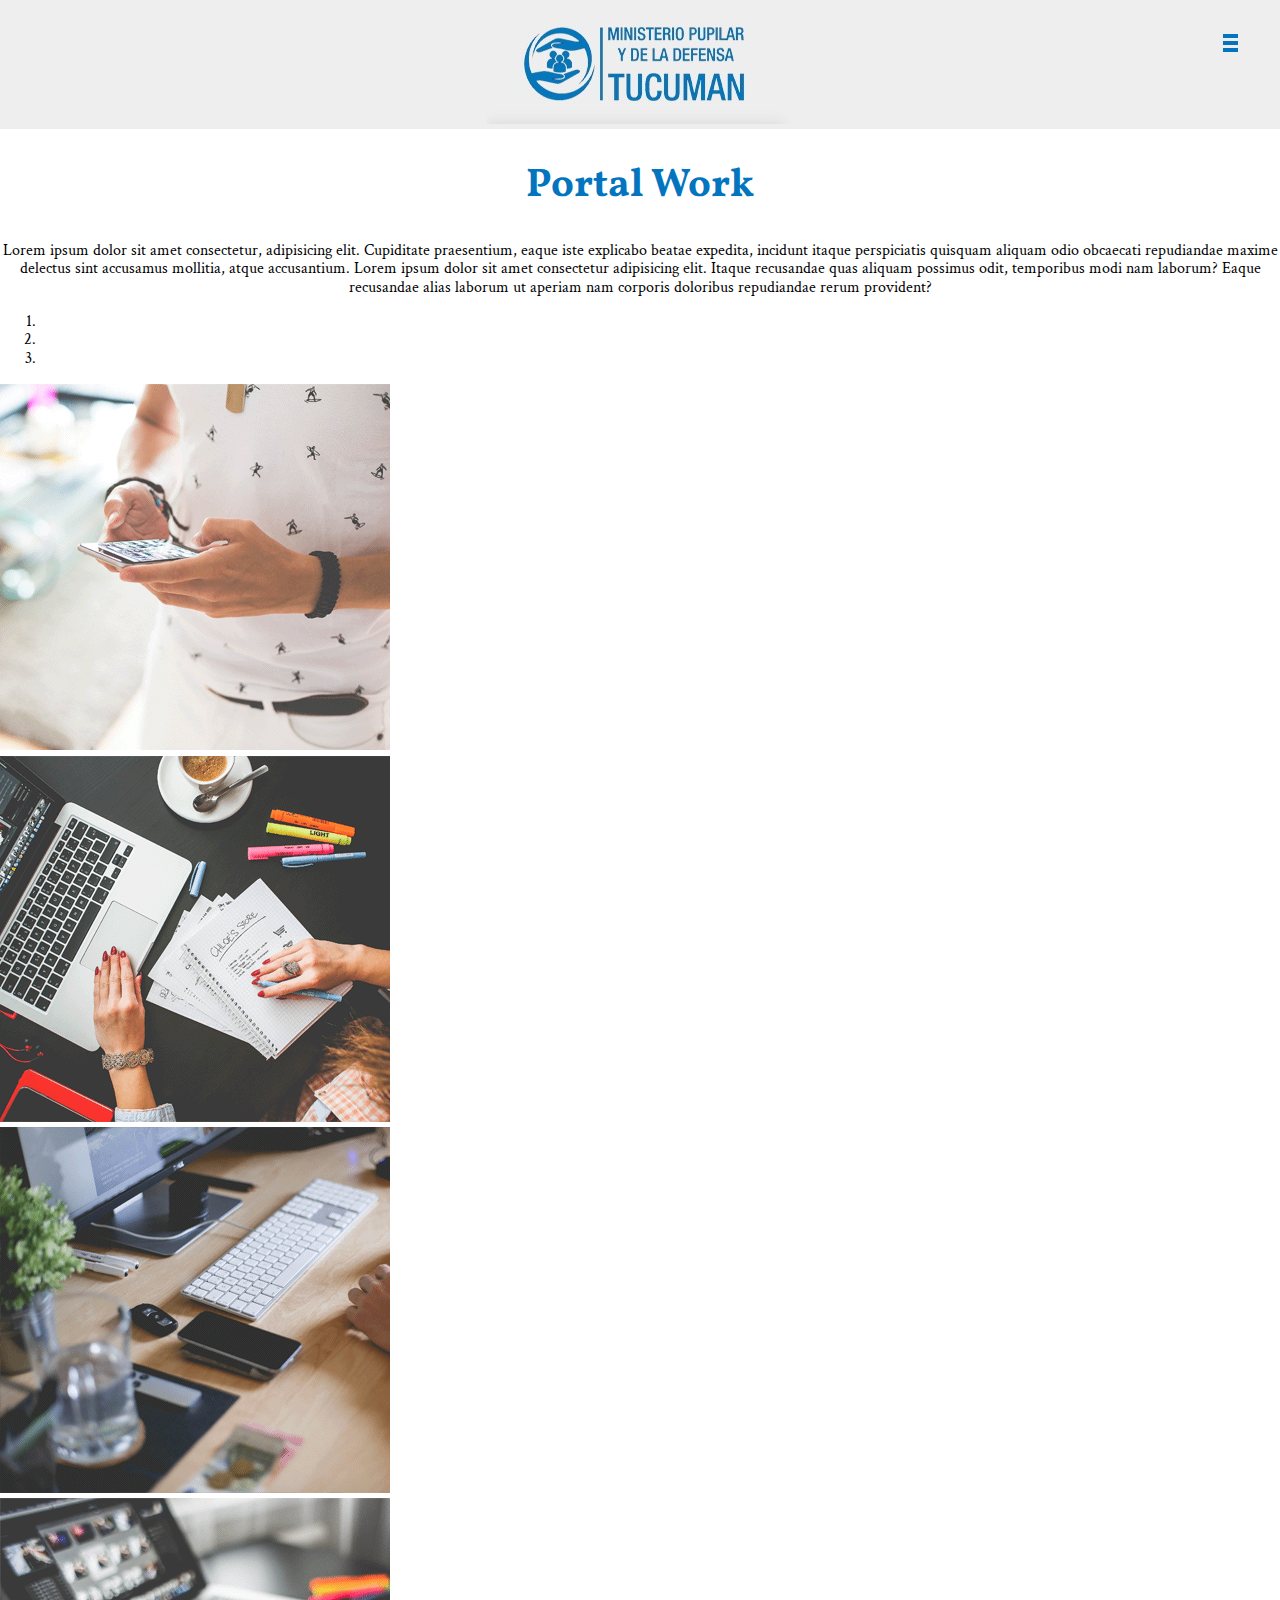
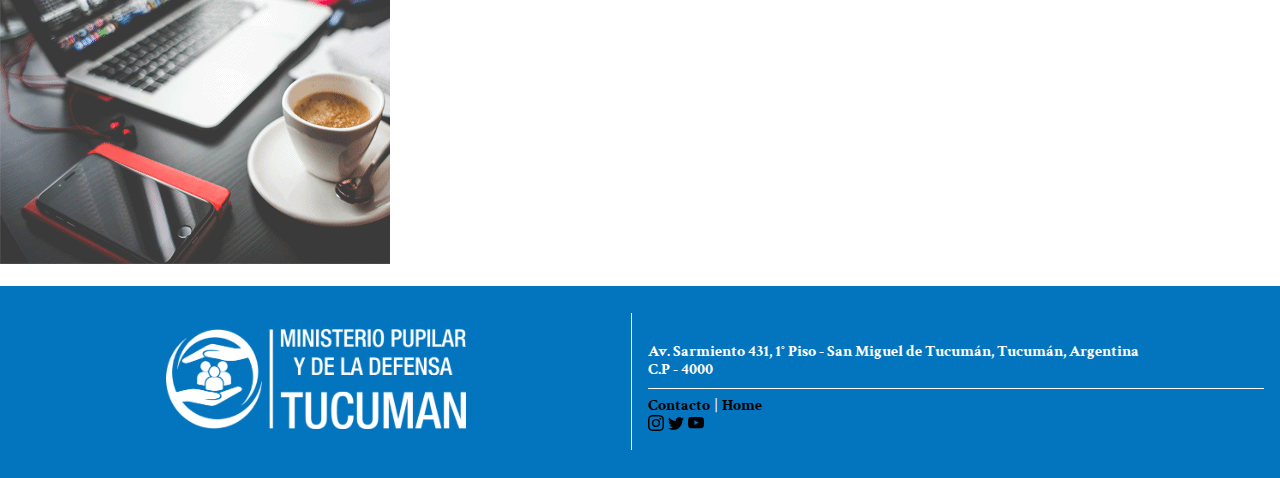
<file: html/index.html>
<!DOCTYPE html>
<html lang="en">

<head>
  <meta charset="UTF-8">
  <meta http-equiv="X-UA-Compatible" content="IE=edge">
  <meta name="viewport" content="width=device-width, initial-scale=1.0">
  <!-- PRECONECT -->
  <link rel="preconnect" href="https://fonts.googleapis.com">
  <link rel="preconnect" href="https://fonts.gstatic.com" crossorigin>
  <!-- FUENTES -->
  <link href="https://fonts.googleapis.com/css2?family=Vollkorn:ital,wght@0,700;1,400&display=swap" rel="stylesheet">
  <link rel="preconnect" href="https://fonts.googleapis.com">
  <link rel="preconnect" href="https://fonts.gstatic.com" crossorigin>
  <link href="https://fonts.googleapis.com/css2?family=Crimson+Text:ital,wght@0,700;1,400&display=swap"
    rel="stylesheet">
  <!-- NORMALIZE -->
  <link rel="stylesheet" href="../style/normalize.css">
  <!-- BOOSTRAP -->
  <link href="https://cdn.jsdelivr.net/npm/bootstrap@5.1.0/dist/css/bootstrap.min.css" rel="stylesheet"
    integrity="sha384-KyZXEAg3QhqLMpG8r+8fhAXLRk2vvoC2f3B09zVXn8CA5QIVfZOJ3BCsw2P0p/We" crossorigin="anonymous">
  <!-- STYLE CSS -->
  <link rel="stylesheet" href="../style/style.css">

  <!-- TITLE -->
  <title>Portal Work</title>
</head>

<body>

  <header>
    <div class="encabezado">
      <a href="index.html">
        <img src="../img/logoGris.jpeg" alt="logo">
      </a>

      <div class="dropdown" onmouseleave="hideDropdown()">
        <!-- three dots -->
        <ul class="dropbtn icons btn-right showLeft" onclick="showDropdown()">
          <li></li>
          <li></li>
          <li></li>
        </ul>
        <!-- menu -->
        <div id="myDropdown" class="dropdown-content">
          <a class="etiqueta" href="index.html">Home</a>
          <a class="etiqueta" href="paginas.html">Acceso del Empleado</a>
          <a class="etiqueta" href="#">Programas</a>
          <a class="etiqueta" href="pedido.html">Pedido de Insumos</a>
          <a class="etiqueta" href="sistemas.html">sistemas</a>
        </div>
      </div>
      <!--FIN DEL ENCABEZADO-->
    </div>
    <!--FIN DEL ENCABEZADO-->
  </header>
  <!--FIN DEL HEADER-->

  <div class="container">
    <div class="subtitulo">
      <h2 class="subtitulo__p">Portal Work</h2>
      <p class="parrafo">Lorem ipsum dolor sit amet consectetur, adipisicing elit. Cupiditate praesentium, eaque iste
        explicabo beatae expedita, incidunt itaque perspiciatis quisquam aliquam odio obcaecati repudiandae maxime
        delectus sint accusamus mollitia, atque accusantium.
        Lorem ipsum dolor sit amet consectetur adipisicing elit. Itaque recusandae quas aliquam possimus odit,
        temporibus modi nam laborum? Eaque recusandae alias laborum ut aperiam nam corporis doloribus repudiandae rerum
        provident?
      </p>
    </div>
  </div>
  <!--Fin subtitulo-->

  <div class="container">
    <div id="carouselExampleIndicators" class="carousel slide" data-ride="carousel">
      <ol class="carousel-indicators">
        <li data-target="#carouselExampleIndicators" data-slide-to="0" class="active"></li>
        <li data-target="#carouselExampleIndicators" data-slide-to="1"></li>
        <li data-target="#carouselExampleIndicators" data-slide-to="2"></li>
      </ol>
      <div class="carousel-inner">
        <div class="carousel-item active">
          <img class="d-block w-100" src="/img/p-1.png">
        </div>
        <div class="carousel-item">
          <img class="d-block w-100" src="/img/p-2.png">
        </div>
        <div class="carousel-item">
          <img class="d-block w-100" src="/img/p-3.png">
        </div>
        <div class="carousel-item">
          <img class="d-block w-100" src="/img/p-5.png">
        </div>
      </div>
      <a class="carousel-control-prev" href="#carouselExampleIndicators" role="button" data-slide="prev">
        <span class="carousel-control-prev-icon" aria-hidden="true"></span>
      </a>
      <a class="carousel-control-next" href="#carouselExampleIndicators" role="button" data-slide="next">
        <span class="carousel-control-next-icon" aria-hidden="true"></span>
      </a>
    </div>
  </div>


  <!-- comienzo de footer -->
  <footer class="footer">
    <div class="divlogo">
      <a href="index.html">
        <img class="img" src="../img/logo en png.png" alt="logo">
      </a>
    </div>



    <div class="grupo-2">
      <!--Grupo2-->
      <p class="direccion">Av. Sarmiento 431, 1° Piso - San Miguel de Tucumán, Tucumán, Argentina</p>
      <p class="cp">C.P - 4000</p>
      <div class="linea"></div>
      <a class="linkInterno" href="contacto.html">Contacto</a>
      <span class="m-1">|</span>
      <a class="linkInterno" href="index.html">Home</a>

      <!-- IconosRedes -->
      <div class="social-bar">
        <a class="icon" href="https://www.instagram.com/mpd_tucuman/" target="_blank"><svg
            xmlns="http://www.w3.org/2000/svg" width="16" height="16" fill="currentColor" class="bi bi-instagram"
            viewBox="0 0 16 16">
            <path
              d="M8 0C5.829 0 5.556.01 4.703.048 3.85.088 3.269.222 2.76.42a3.917 3.917 0 0 0-1.417.923A3.927 3.927 0 0 0 .42 2.76C.222 3.268.087 3.85.048 4.7.01 5.555 0 5.827 0 8.001c0 2.172.01 2.444.048 3.297.04.852.174 1.433.372 1.942.205.526.478.972.923 1.417.444.445.89.719 1.416.923.51.198 1.09.333 1.942.372C5.555 15.99 5.827 16 8 16s2.444-.01 3.298-.048c.851-.04 1.434-.174 1.943-.372a3.916 3.916 0 0 0 1.416-.923c.445-.445.718-.891.923-1.417.197-.509.332-1.09.372-1.942C15.99 10.445 16 10.173 16 8s-.01-2.445-.048-3.299c-.04-.851-.175-1.433-.372-1.941a3.926 3.926 0 0 0-.923-1.417A3.911 3.911 0 0 0 13.24.42c-.51-.198-1.092-.333-1.943-.372C10.443.01 10.172 0 7.998 0h.003zm-.717 1.442h.718c2.136 0 2.389.007 3.232.046.78.035 1.204.166 1.486.275.373.145.64.319.92.599.28.28.453.546.598.92.11.281.24.705.275 1.485.039.843.047 1.096.047 3.231s-.008 2.389-.047 3.232c-.035.78-.166 1.203-.275 1.485a2.47 2.47 0 0 1-.599.919c-.28.28-.546.453-.92.598-.28.11-.704.24-1.485.276-.843.038-1.096.047-3.232.047s-2.39-.009-3.233-.047c-.78-.036-1.203-.166-1.485-.276a2.478 2.478 0 0 1-.92-.598 2.48 2.48 0 0 1-.6-.92c-.109-.281-.24-.705-.275-1.485-.038-.843-.046-1.096-.046-3.233 0-2.136.008-2.388.046-3.231.036-.78.166-1.204.276-1.486.145-.373.319-.64.599-.92.28-.28.546-.453.92-.598.282-.11.705-.24 1.485-.276.738-.034 1.024-.044 2.515-.045v.002zm4.988 1.328a.96.96 0 1 0 0 1.92.96.96 0 0 0 0-1.92zm-4.27 1.122a4.109 4.109 0 1 0 0 8.217 4.109 4.109 0 0 0 0-8.217zm0 1.441a2.667 2.667 0 1 1 0 5.334 2.667 2.667 0 0 1 0-5.334z" />
          </svg></a>
        <a class="icon" href="https://twitter.com/MPD_Tucuman" target="_blank"><svg xmlns="http://www.w3.org/2000/svg"
            width="16" height="16" fill="currentColor" class="bi bi-twitter" viewBox="0 0 16 16">
            <path
              d="M5.026 15c6.038 0 9.341-5.003 9.341-9.334 0-.14 0-.282-.006-.422A6.685 6.685 0 0 0 16 3.542a6.658 6.658 0 0 1-1.889.518 3.301 3.301 0 0 0 1.447-1.817 6.533 6.533 0 0 1-2.087.793A3.286 3.286 0 0 0 7.875 6.03a9.325 9.325 0 0 1-6.767-3.429 3.289 3.289 0 0 0 1.018 4.382A3.323 3.323 0 0 1 .64 6.575v.045a3.288 3.288 0 0 0 2.632 3.218 3.203 3.203 0 0 1-.865.115 3.23 3.23 0 0 1-.614-.057 3.283 3.283 0 0 0 3.067 2.277A6.588 6.588 0 0 1 .78 13.58a6.32 6.32 0 0 1-.78-.045A9.344 9.344 0 0 0 5.026 15z" />
          </svg></a>
        <a class="icon" href="https://www.youtube.com/channel/UCugYRy3kEkOjNDVxM4952Vg" target="_blank">
          <svg xmlns="http://www.w3.org/2000/svg" width="16" height="16" fill="currentColor" class="bi bi-youtube"
            viewBox="0 0 16 16">
            <path
              d="M8.051 1.999h.089c.822.003 4.987.033 6.11.335a2.01 2.01 0 0 1 1.415 1.42c.101.38.172.883.22 1.402l.01.104.022.26.008.104c.065.914.073 1.77.074 1.957v.075c-.001.194-.01 1.108-.082 2.06l-.008.105-.009.104c-.05.572-.124 1.14-.235 1.558a2.007 2.007 0 0 1-1.415 1.42c-1.16.312-5.569.334-6.18.335h-.142c-.309 0-1.587-.006-2.927-.052l-.17-.006-.087-.004-.171-.007-.171-.007c-1.11-.049-2.167-.128-2.654-.26a2.007 2.007 0 0 1-1.415-1.419c-.111-.417-.185-.986-.235-1.558L.09 9.82l-.008-.104A31.4 31.4 0 0 1 0 7.68v-.123c.002-.215.01-.958.064-1.778l.007-.103.003-.052.008-.104.022-.26.01-.104c.048-.519.119-1.023.22-1.402a2.007 2.007 0 0 1 1.415-1.42c.487-.13 1.544-.21 2.654-.26l.17-.007.172-.006.086-.003.171-.007A99.788 99.788 0 0 1 7.858 2h.193zM6.4 5.209v4.818l4.157-2.408L6.4 5.209z" />
          </svg></a>
      </div>

    </div>
    <!--Fin Grupo2-->
  </footer>
  <!--Fin footer-->

</body>
<!--Fin body-->

<!-- CODIGO JAVA SCRIPT -->
<!-- JavaScript Bundle with Popper -->
<script src="https://cdn.jsdelivr.net/npm/bootstrap@5.1.0/dist/js/bootstrap.bundle.min.js"
  integrity="sha384-U1DAWAznBHeqEIlVSCgzq+c9gqGAJn5c/t99JyeKa9xxaYpSvHU5awsuZVVFIhvj" crossorigin="anonymous"></script>
<script src="../js/comp.js"></script>
<script src="https://ajax.googleapis.com/ajax/libs/jquery/3.5.1/jquery.min.js"></script>
<script src="https://cdnjs.cloudflare.com/ajax/libs/popper.js/1.16.0/umd/popper.min.js"></script>
<script src="https://maxcdn.bootstrapcdn.com/bootstrap/4.5.2/js/bootstrap.min.js"></script>

</html>
</file>
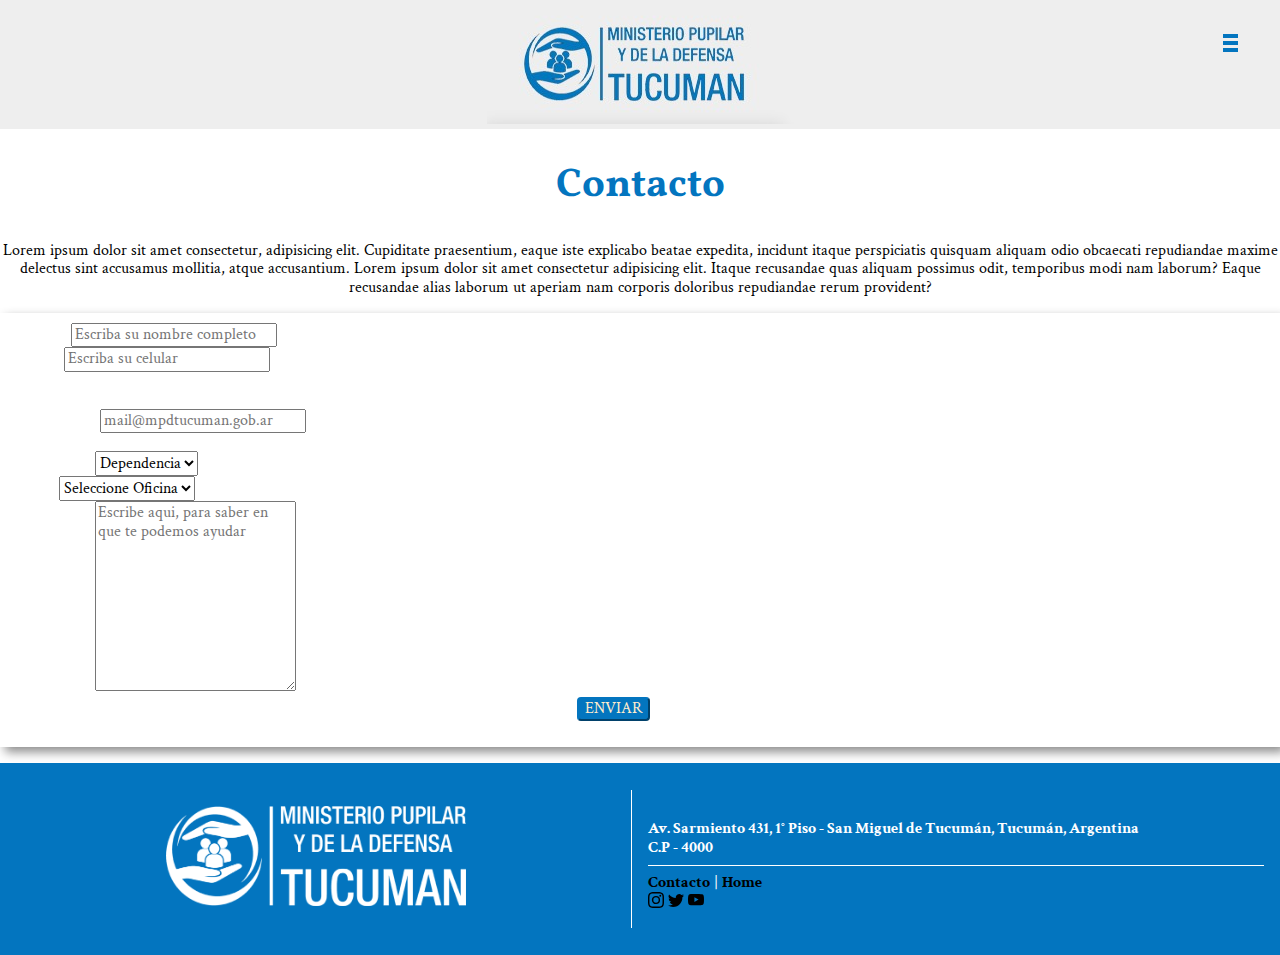
<file: html/contacto.html>
<!DOCTYPE html>
<html lang="en">

<head>
    <meta charset="UTF-8">
    <meta http-equiv="X-UA-Compatible" content="IE=edge">
    <meta name="viewport" content="width=device-width, initial-scale=1.0">
    <link rel="preconnect" href="https://fonts.googleapis.com">
    <link rel="preconnect" href="https://fonts.gstatic.com" crossorigin>
    <link href="https://fonts.googleapis.com/css2?family=Vollkorn:ital,wght@0,700;1,400&display=swap" rel="stylesheet">
    <link rel="preconnect" href="https://fonts.googleapis.com">
    <link rel="preconnect" href="https://fonts.gstatic.com" crossorigin>
    <link href="https://fonts.googleapis.com/css2?family=Crimson+Text:ital,wght@0,700;1,400&display=swap"
        rel="stylesheet">
    <link rel="stylesheet" href="../style/normalize.css">
    <!-- CSS only -->
    <link href="https://cdn.jsdelivr.net/npm/bootstrap@5.1.0/dist/css/bootstrap.min.css" rel="stylesheet"
        integrity="sha384-KyZXEAg3QhqLMpG8r+8fhAXLRk2vvoC2f3B09zVXn8CA5QIVfZOJ3BCsw2P0p/We" crossorigin="anonymous">
    <link rel="stylesheet" href="../style/style.css">
    <title>Portal Work</title>
</head>

<body>

    <header>
        <div class="encabezado">
            <a href="index.html">
                <img src="../img/logoGris.jpeg" alt="logo">
            </a>

            <div class="dropdown">
                <!-- three dots -->
                <ul class="dropbtn icons btn-right showLeft" onclick="showDropdown()">
                    <li></li>
                    <li></li>
                    <li></li>
                </ul>
                <!-- menu -->
                <div id="myDropdown" class="dropdown-content">
                    <a class="etiqueta" href="index.html">Home</a>
                    <a class="etiqueta" href="paginas.html">Acceso del Empleado</a>
                    <a class="etiqueta" href="#">Programas</a>
                    <a class="etiqueta" href="pedido.html">Pedido de Insumos</a>
                    <a class="etiqueta" href="sistemas.html">sistemas</a>
                </div>
            </div>
            <!--FIN DEL ENCABEZADO-->
        </div>
        <!--FIN DEL ENCABEZADO-->
    </header>
    <!--FIN DEL HEADER-->


    <div class="subtitulo">
        <h2 class="subtitulo__p">Contacto</span></h2>
        <p class="parrafo">Lorem ipsum dolor sit amet consectetur, adipisicing elit. Cupiditate praesentium, eaque iste
            explicabo beatae expedita, incidunt itaque perspiciatis quisquam aliquam odio obcaecati repudiandae maxime
            delectus sint accusamus mollitia, atque accusantium.
            Lorem ipsum dolor sit amet consectetur adipisicing elit. Itaque recusandae quas aliquam possimus odit,
            temporibus modi nam laborum? Eaque recusandae alias laborum ut aperiam nam corporis doloribus repudiandae
            rerum provident?
        </p>
    </div>
    <!--Fin subtitulo-->

    <!-- FORMULARIO -->
    <form class="formulario container needs-validation" target="_blank" method="POST" action="http://localhost/form"
        novalidate>
        <div class="box-shadow ps-2">

            <div class="form-group mb-2">
                <label for="nombre">Nombre:</label>
                <input required type="text" class="form-control" id="nombre" name="nombre"
                    placeholder="Escriba su nombre completo">
            </div>

            <div class="form-group mb-2">
                <label for="celular">Celular:</label>
                <input required type="number" name="celular" class="form-control" id="celular"
                    placeholder="Escriba su celular">
                <div class="invalid-feedback">
                    Este campo no puede estar vacio.
                </div>
                <div id="emailHelp" class="form-text">Codigo de area + Número</div>
            </div>

            <div class="form-group mb-2">
                <label for="email">Email Oficial:</label>
                <input required type="email" id="email" name="email" class="form-control"
                    placeholder="mail@mpdtucuman.gob.ar">
                <div class="invalid-feedback">
                    Este campo no puede estar vacio o debe tener el formato de mail.
                </div>
            </div>

            <div class="form-group mb-2">
                <label for="dependencia">Dependencia</label>
                <select required class="form-select" id="dependencia" name="dependencia">
                    <option selected value="">Dependencia</option>
                    <option value="capital">Capital</option>
                    <option value="este">Este</option>
                    <option value="trancas">Trancas</option>
                    <option value="tafi viejo">Tafi Viejo</option>
                    <option value="alderetes">Alderetes</option>
                </select>
            </div>

        <div class="form-group mb-2">
            <label for="oficina">Oficina</label>
            <select required class="form-control" id="oficina" name="oficina">
                <option selected value="">Seleccione Oficina</option>
                <option value="capital">Penal I</option>
                <option value="capital">Penal II</option>
                <option value="capital">Penal III</option>
                <option value="capital">Penal IV</option>
                <option value="capital">Penal V</option>
                <option value="capital">Penal VI</option>
                <option value="capital">Penal VII</option>
                <option value="capital">Penal VIII</option>
                <option value="capital">Penal IX</option>
                <option value="capital">Menores I</option>
                <option value="capital">Menores II</option>
                <option value="capital">Menores III</option>
                <option value="capital">Menores IV</option>
                <option value="capital">Menores V</option>
                <option value="capital">Menores VI</option>
                <option value="capital">Menores VII</option>
                <option value="capital">Menores VIII</option>
                <option value="capital">Menores IX</option>
                <option value="capital">Civil I</option>
                <option value="capital">Civil II</option>
                <option value="capital">Civil III</option>
                <option value="capital">Civil IV</option>
                <option value="capital">Civil V</option>
                <option value="capital">Civil VI</option>
                <option value="capital">Civil VII</option>
                <option value="capital">Civil VIII</option>
                <option value="capital">Civil IX</option>
                <option value="capital">O.G.D</option>
                <option value="capital">Privados de la Libertad</option>
                <option value="capital">Patrimoniales</option>
                <option value="capital">Rendición de Cuentas</option>
                <option value="capital">Cuerpo de Abogados</option>
                <option value="capital">Oficina de Gestión</option>
                <option value="capital">Oficina de Psicosocial</option>
                <option value="capital">Oficina Administrativa</option>
                <option value="este">Civil</option>
                <option value="este">Niñez</option>
            </select>
        </div>


        <div class="mb-2">
            <label for="texto">Escribe aqui:</label>
            <textarea class="form-control" name="texto" id="texto" rows="10"
                placeholder="Escribe aqui, para saber en que te podemos ayudar"></textarea>
        </div>

        <button class="boton" type="submit">Enviar</button>
        </div>
    </form>

    <!-- comienzo de footer -->
    <footer class="footer">
        <div class="divlogo">
            <a href="index.html">
                <img class="img" src="../img/logo en png.png" alt="logo">
            </a>
        </div>



        <div class="grupo-2">
            <!--Grupo2-->
            <p class="direccion">Av. Sarmiento 431, 1° Piso - San Miguel de Tucumán, Tucumán, Argentina</p>
            <p class="cp">C.P - 4000</p>
            <div class="linea"></div>
            <a class="linkInterno" href="contacto.html">Contacto</a>
            <span class="m-1">|</span>
            <a class="linkInterno" href="index.html">Home</a>

            <!-- IconosRedes -->
            <div class="social-bar">
                <a class="icon" href="https://www.instagram.com/mpd_tucuman/" target="_blank"><svg
                        xmlns="http://www.w3.org/2000/svg" width="16" height="16" fill="currentColor"
                        class="bi bi-instagram" viewBox="0 0 16 16">
                        <path
                            d="M8 0C5.829 0 5.556.01 4.703.048 3.85.088 3.269.222 2.76.42a3.917 3.917 0 0 0-1.417.923A3.927 3.927 0 0 0 .42 2.76C.222 3.268.087 3.85.048 4.7.01 5.555 0 5.827 0 8.001c0 2.172.01 2.444.048 3.297.04.852.174 1.433.372 1.942.205.526.478.972.923 1.417.444.445.89.719 1.416.923.51.198 1.09.333 1.942.372C5.555 15.99 5.827 16 8 16s2.444-.01 3.298-.048c.851-.04 1.434-.174 1.943-.372a3.916 3.916 0 0 0 1.416-.923c.445-.445.718-.891.923-1.417.197-.509.332-1.09.372-1.942C15.99 10.445 16 10.173 16 8s-.01-2.445-.048-3.299c-.04-.851-.175-1.433-.372-1.941a3.926 3.926 0 0 0-.923-1.417A3.911 3.911 0 0 0 13.24.42c-.51-.198-1.092-.333-1.943-.372C10.443.01 10.172 0 7.998 0h.003zm-.717 1.442h.718c2.136 0 2.389.007 3.232.046.78.035 1.204.166 1.486.275.373.145.64.319.92.599.28.28.453.546.598.92.11.281.24.705.275 1.485.039.843.047 1.096.047 3.231s-.008 2.389-.047 3.232c-.035.78-.166 1.203-.275 1.485a2.47 2.47 0 0 1-.599.919c-.28.28-.546.453-.92.598-.28.11-.704.24-1.485.276-.843.038-1.096.047-3.232.047s-2.39-.009-3.233-.047c-.78-.036-1.203-.166-1.485-.276a2.478 2.478 0 0 1-.92-.598 2.48 2.48 0 0 1-.6-.92c-.109-.281-.24-.705-.275-1.485-.038-.843-.046-1.096-.046-3.233 0-2.136.008-2.388.046-3.231.036-.78.166-1.204.276-1.486.145-.373.319-.64.599-.92.28-.28.546-.453.92-.598.282-.11.705-.24 1.485-.276.738-.034 1.024-.044 2.515-.045v.002zm4.988 1.328a.96.96 0 1 0 0 1.92.96.96 0 0 0 0-1.92zm-4.27 1.122a4.109 4.109 0 1 0 0 8.217 4.109 4.109 0 0 0 0-8.217zm0 1.441a2.667 2.667 0 1 1 0 5.334 2.667 2.667 0 0 1 0-5.334z" />
                    </svg></a>
                <a class="icon" href="https://twitter.com/MPD_Tucuman" target="_blank"><svg
                        xmlns="http://www.w3.org/2000/svg" width="16" height="16" fill="currentColor"
                        class="bi bi-twitter" viewBox="0 0 16 16">
                        <path
                            d="M5.026 15c6.038 0 9.341-5.003 9.341-9.334 0-.14 0-.282-.006-.422A6.685 6.685 0 0 0 16 3.542a6.658 6.658 0 0 1-1.889.518 3.301 3.301 0 0 0 1.447-1.817 6.533 6.533 0 0 1-2.087.793A3.286 3.286 0 0 0 7.875 6.03a9.325 9.325 0 0 1-6.767-3.429 3.289 3.289 0 0 0 1.018 4.382A3.323 3.323 0 0 1 .64 6.575v.045a3.288 3.288 0 0 0 2.632 3.218 3.203 3.203 0 0 1-.865.115 3.23 3.23 0 0 1-.614-.057 3.283 3.283 0 0 0 3.067 2.277A6.588 6.588 0 0 1 .78 13.58a6.32 6.32 0 0 1-.78-.045A9.344 9.344 0 0 0 5.026 15z" />
                    </svg></a>
                <a class="icon" href="https://www.youtube.com/channel/UCugYRy3kEkOjNDVxM4952Vg" target="_blank">
                    <svg xmlns="http://www.w3.org/2000/svg" width="16" height="16" fill="currentColor"
                        class="bi bi-youtube" viewBox="0 0 16 16">
                        <path
                            d="M8.051 1.999h.089c.822.003 4.987.033 6.11.335a2.01 2.01 0 0 1 1.415 1.42c.101.38.172.883.22 1.402l.01.104.022.26.008.104c.065.914.073 1.77.074 1.957v.075c-.001.194-.01 1.108-.082 2.06l-.008.105-.009.104c-.05.572-.124 1.14-.235 1.558a2.007 2.007 0 0 1-1.415 1.42c-1.16.312-5.569.334-6.18.335h-.142c-.309 0-1.587-.006-2.927-.052l-.17-.006-.087-.004-.171-.007-.171-.007c-1.11-.049-2.167-.128-2.654-.26a2.007 2.007 0 0 1-1.415-1.419c-.111-.417-.185-.986-.235-1.558L.09 9.82l-.008-.104A31.4 31.4 0 0 1 0 7.68v-.123c.002-.215.01-.958.064-1.778l.007-.103.003-.052.008-.104.022-.26.01-.104c.048-.519.119-1.023.22-1.402a2.007 2.007 0 0 1 1.415-1.42c.487-.13 1.544-.21 2.654-.26l.17-.007.172-.006.086-.003.171-.007A99.788 99.788 0 0 1 7.858 2h.193zM6.4 5.209v4.818l4.157-2.408L6.4 5.209z" />
                    </svg></a>
            </div>

        </div>
        <!--Fin Grupo2-->
    </footer>
    <!--Fin footer-->

</body>
<!--Fin body-->

<!-- CODIGO JAVA SCRIPT -->
<!-- JavaScript Bundle with Popper -->
<script src="https://cdn.jsdelivr.net/npm/bootstrap@5.1.0/dist/js/bootstrap.bundle.min.js"
    integrity="sha384-U1DAWAznBHeqEIlVSCgzq+c9gqGAJn5c/t99JyeKa9xxaYpSvHU5awsuZVVFIhvj"
    crossorigin="anonymous"></script>
<script src="../js/comp.js"></script>
<script src="https://ajax.googleapis.com/ajax/libs/jquery/3.5.1/jquery.min.js"></script>
<script src="https://cdnjs.cloudflare.com/ajax/libs/popper.js/1.16.0/umd/popper.min.js"></script>
<script src="https://maxcdn.bootstrapcdn.com/bootstrap/4.5.2/js/bootstrap.min.js"></script>
<script src="../js/contacto.js"></script>

</html>
</file>
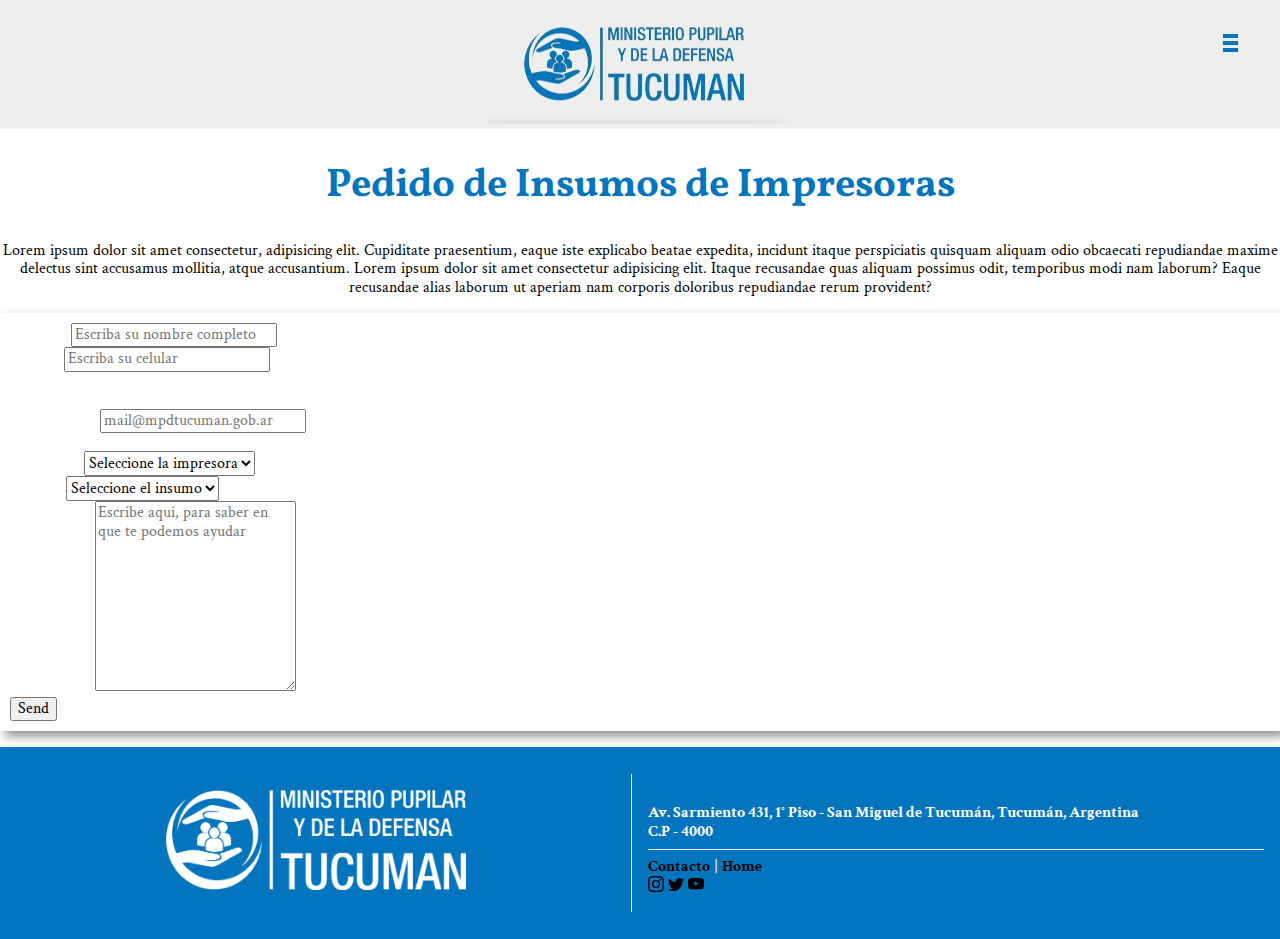
<file: html/pedido.html>
<!DOCTYPE html>
<html lang="en">

<head>
    <meta charset="UTF-8">
    <meta http-equiv="X-UA-Compatible" content="IE=edge">
    <meta name="viewport" content="width=device-width, initial-scale=1.0">
    <link rel="preconnect" href="https://fonts.googleapis.com">
    <link rel="preconnect" href="https://fonts.gstatic.com" crossorigin>
    <link href="https://fonts.googleapis.com/css2?family=Vollkorn:ital,wght@0,700;1,400&display=swap" rel="stylesheet">
    <link rel="preconnect" href="https://fonts.googleapis.com">
    <link rel="preconnect" href="https://fonts.gstatic.com" crossorigin>
    <link href="https://fonts.googleapis.com/css2?family=Crimson+Text:ital,wght@0,700;1,400&display=swap"
        rel="stylesheet">
    <link rel="stylesheet" href="../style/normalize.css">
    <!-- CSS only -->
    <link href="https://cdn.jsdelivr.net/npm/bootstrap@5.1.0/dist/css/bootstrap.min.css" rel="stylesheet"
        integrity="sha384-KyZXEAg3QhqLMpG8r+8fhAXLRk2vvoC2f3B09zVXn8CA5QIVfZOJ3BCsw2P0p/We" crossorigin="anonymous">
    <link rel="stylesheet" href="../style/style.css">
    <title>Portal Work</title>
</head>

<body>

    <header>
        <div class="encabezado">
            <a href="index.html">
                <img src="../img/logoGris.jpeg" alt="logo">
            </a>

            <div class="dropdown">
                <!-- three dots -->
                <ul class="dropbtn icons btn-right showLeft" onclick="showDropdown()">
                    <li></li>
                    <li></li>
                    <li></li>
                </ul>
                <!-- menu -->
                <div id="myDropdown" class="dropdown-content">
                    <a class="etiqueta" href="index.html">Home</a>
                    <a class="etiqueta" href="paginas.html">Acceso de Empleados</a>
                    <a class="etiqueta" href="#">Programas</a>
                    <a class="etiqueta" href="pedido.html">Pedido de Insumos</a>
                    <a class="etiqueta" href="sistemas.html">sistemas</a>
                </div>
            </div>
            <!--FIN DEL ENCABEZADO-->
        </div>
        <!--FIN DEL ENCABEZADO-->
    </header>
    <!--FIN DEL HEADER-->

    <div class="subtitulo">
        <h2 class="subtitulo__p">Pedido de Insumos de Impresoras</span></h2>
        <p class="parrafo">Lorem ipsum dolor sit amet consectetur, adipisicing elit. Cupiditate praesentium, eaque iste
            explicabo beatae expedita, incidunt itaque perspiciatis quisquam aliquam odio obcaecati repudiandae maxime
            delectus sint accusamus mollitia, atque accusantium.
            Lorem ipsum dolor sit amet consectetur adipisicing elit. Itaque recusandae quas aliquam possimus odit,
            temporibus modi nam laborum? Eaque recusandae alias laborum ut aperiam nam corporis doloribus repudiandae
            rerum provident?
        </p>
    </div>
    <!--Fin subtitulo-->

    <!-- FORMULARIO -->
    <form id="formulario_contacto" class="formulario container needs-validation" target="_blank" method="POST" action="http://localhost/form"
        novalidate>
        <div class="box-shadow ps-2">

            <div class="form-group mb-2">
                <label for="nombre">Nombre:</label>
                <input required type="text" class="form-control" id="nombre" name="nombre"
                    placeholder="Escriba su nombre completo">
            </div>

            <div class="form-group mb-2">
                <label for="celular">Celular:</label>
                <input required type="number" name="celular" class="form-control" id="celular"
                    placeholder="Escriba su celular">
                <div class="invalid-feedback">
                    Este campo no puede estar vacio.
                </div>
                <div id="emailHelp" class="form-text">Codigo de area + Número</div>
            </div>

            <div class="form-group mb-2">
                <label for="email">Email Oficial:</label>
                <input required type="email" id="email" name="email" class="form-control"
                    placeholder="mail@mpdtucuman.gob.ar">
                <div class="invalid-feedback">
                    Este campo no puede estar vacio o debe tener el formato de mail.
                </div>
            </div>


            <div class="form-group mb-2">
                <label for="impresora">Impresora:</label>
                <select required class="form-select form-control" id="impresora" name="impresora"
                    placeholder="Impresora">
                    <option selected value="">Seleccione la impresora</option>
                    <option value="Lexmark MS421">Lexmark MS421</option>
                    <option value="Lexmark CX421">Lexmark CX421</option>
                    <option value="Lexmark MS621">Lexmark MS621</option>
                    <option value="HP Laserjet M402dne">HP Laserjet M402dne</option>
                </select>
            </div>

            <div class="mb-2">
                <label for="insumo">Insumo:</label>
                <select required class="form-select" id="insumo" placeholder="Insumo" name="insumo">
                    <option selected value="">Seleccione el insumo</option>
                    <option value="Tonner">Tonner</option>
                    <option value="Unidad de imágen">Unidad de Imágen</option>
                </select>
            </div>

            <div class="mb-2">
                <label for="texto">Escribe aqui:</label>
                <textarea class="form-control" name="texto" id="texto" rows="10"
                    placeholder="Escribe aqui, para saber en que te podemos ayudar"></textarea>
            </div>
            <div class="respuesta" hidden="true"><span id="mensajeRespuesta"></span></div>
            <!-- <button class="boton" type="submit">Enviar</button> -->
            <button id="js_send" onclick="sendMail(); return false">Send</button>
        </div>
    </form>

    <!-- comienzo de footer -->
    <footer class="footer">
        <div class="divlogo">
            <a href="index.html">
                <img class="img" src="../img/logo en png.png" alt="logo">
            </a>
        </div>



        <div class="grupo-2">
            <!--Grupo2-->
            <p class="direccion">Av. Sarmiento 431, 1° Piso - San Miguel de Tucumán, Tucumán, Argentina</p>
            <p class="cp">C.P - 4000</p>
            <div class="linea"></div>
            <a class="linkInterno" href="contacto.html">Contacto</a>
            <span class="m-1">|</span>
            <a class="linkInterno" href="index.html">Home</a>

            <!-- IconosRedes -->
            <div class="social-bar">
                <a class="icon" href="https://www.instagram.com/mpd_tucuman/" target="_blank"><svg
                        xmlns="http://www.w3.org/2000/svg" width="16" height="16" fill="currentColor"
                        class="bi bi-instagram" viewBox="0 0 16 16">
                        <path
                            d="M8 0C5.829 0 5.556.01 4.703.048 3.85.088 3.269.222 2.76.42a3.917 3.917 0 0 0-1.417.923A3.927 3.927 0 0 0 .42 2.76C.222 3.268.087 3.85.048 4.7.01 5.555 0 5.827 0 8.001c0 2.172.01 2.444.048 3.297.04.852.174 1.433.372 1.942.205.526.478.972.923 1.417.444.445.89.719 1.416.923.51.198 1.09.333 1.942.372C5.555 15.99 5.827 16 8 16s2.444-.01 3.298-.048c.851-.04 1.434-.174 1.943-.372a3.916 3.916 0 0 0 1.416-.923c.445-.445.718-.891.923-1.417.197-.509.332-1.09.372-1.942C15.99 10.445 16 10.173 16 8s-.01-2.445-.048-3.299c-.04-.851-.175-1.433-.372-1.941a3.926 3.926 0 0 0-.923-1.417A3.911 3.911 0 0 0 13.24.42c-.51-.198-1.092-.333-1.943-.372C10.443.01 10.172 0 7.998 0h.003zm-.717 1.442h.718c2.136 0 2.389.007 3.232.046.78.035 1.204.166 1.486.275.373.145.64.319.92.599.28.28.453.546.598.92.11.281.24.705.275 1.485.039.843.047 1.096.047 3.231s-.008 2.389-.047 3.232c-.035.78-.166 1.203-.275 1.485a2.47 2.47 0 0 1-.599.919c-.28.28-.546.453-.92.598-.28.11-.704.24-1.485.276-.843.038-1.096.047-3.232.047s-2.39-.009-3.233-.047c-.78-.036-1.203-.166-1.485-.276a2.478 2.478 0 0 1-.92-.598 2.48 2.48 0 0 1-.6-.92c-.109-.281-.24-.705-.275-1.485-.038-.843-.046-1.096-.046-3.233 0-2.136.008-2.388.046-3.231.036-.78.166-1.204.276-1.486.145-.373.319-.64.599-.92.28-.28.546-.453.92-.598.282-.11.705-.24 1.485-.276.738-.034 1.024-.044 2.515-.045v.002zm4.988 1.328a.96.96 0 1 0 0 1.92.96.96 0 0 0 0-1.92zm-4.27 1.122a4.109 4.109 0 1 0 0 8.217 4.109 4.109 0 0 0 0-8.217zm0 1.441a2.667 2.667 0 1 1 0 5.334 2.667 2.667 0 0 1 0-5.334z" />
                    </svg></a>
                <a class="icon" href="https://twitter.com/MPD_Tucuman" target="_blank"><svg
                        xmlns="http://www.w3.org/2000/svg" width="16" height="16" fill="currentColor"
                        class="bi bi-twitter" viewBox="0 0 16 16">
                        <path
                            d="M5.026 15c6.038 0 9.341-5.003 9.341-9.334 0-.14 0-.282-.006-.422A6.685 6.685 0 0 0 16 3.542a6.658 6.658 0 0 1-1.889.518 3.301 3.301 0 0 0 1.447-1.817 6.533 6.533 0 0 1-2.087.793A3.286 3.286 0 0 0 7.875 6.03a9.325 9.325 0 0 1-6.767-3.429 3.289 3.289 0 0 0 1.018 4.382A3.323 3.323 0 0 1 .64 6.575v.045a3.288 3.288 0 0 0 2.632 3.218 3.203 3.203 0 0 1-.865.115 3.23 3.23 0 0 1-.614-.057 3.283 3.283 0 0 0 3.067 2.277A6.588 6.588 0 0 1 .78 13.58a6.32 6.32 0 0 1-.78-.045A9.344 9.344 0 0 0 5.026 15z" />
                    </svg></a>
                <a class="icon" href="https://www.youtube.com/channel/UCugYRy3kEkOjNDVxM4952Vg" target="_blank">
                    <svg xmlns="http://www.w3.org/2000/svg" width="16" height="16" fill="currentColor"
                        class="bi bi-youtube" viewBox="0 0 16 16">
                        <path
                            d="M8.051 1.999h.089c.822.003 4.987.033 6.11.335a2.01 2.01 0 0 1 1.415 1.42c.101.38.172.883.22 1.402l.01.104.022.26.008.104c.065.914.073 1.77.074 1.957v.075c-.001.194-.01 1.108-.082 2.06l-.008.105-.009.104c-.05.572-.124 1.14-.235 1.558a2.007 2.007 0 0 1-1.415 1.42c-1.16.312-5.569.334-6.18.335h-.142c-.309 0-1.587-.006-2.927-.052l-.17-.006-.087-.004-.171-.007-.171-.007c-1.11-.049-2.167-.128-2.654-.26a2.007 2.007 0 0 1-1.415-1.419c-.111-.417-.185-.986-.235-1.558L.09 9.82l-.008-.104A31.4 31.4 0 0 1 0 7.68v-.123c.002-.215.01-.958.064-1.778l.007-.103.003-.052.008-.104.022-.26.01-.104c.048-.519.119-1.023.22-1.402a2.007 2.007 0 0 1 1.415-1.42c.487-.13 1.544-.21 2.654-.26l.17-.007.172-.006.086-.003.171-.007A99.788 99.788 0 0 1 7.858 2h.193zM6.4 5.209v4.818l4.157-2.408L6.4 5.209z" />
                    </svg></a>
            </div>

        </div>
        <!--Fin Grupo2-->
    </footer>
    <!--Fin footer-->

</body>
<!--Fin body-->

<!-- CODIGO JAVA SCRIPT -->
<!-- JavaScript Bundle with Popper -->
<script src="https://cdn.jsdelivr.net/npm/bootstrap@5.1.0/dist/js/bootstrap.bundle.min.js"
    integrity="sha384-U1DAWAznBHeqEIlVSCgzq+c9gqGAJn5c/t99JyeKa9xxaYpSvHU5awsuZVVFIhvj"
    crossorigin="anonymous"></script>
<script src="../js/comp.js"></script>
<script src="https://ajax.googleapis.com/ajax/libs/jquery/3.5.1/jquery.min.js"></script>
<script src="https://cdnjs.cloudflare.com/ajax/libs/popper.js/1.16.0/umd/popper.min.js"></script>
<script src="https://maxcdn.bootstrapcdn.com/bootstrap/4.5.2/js/bootstrap.min.js"></script>

</html>
</file>
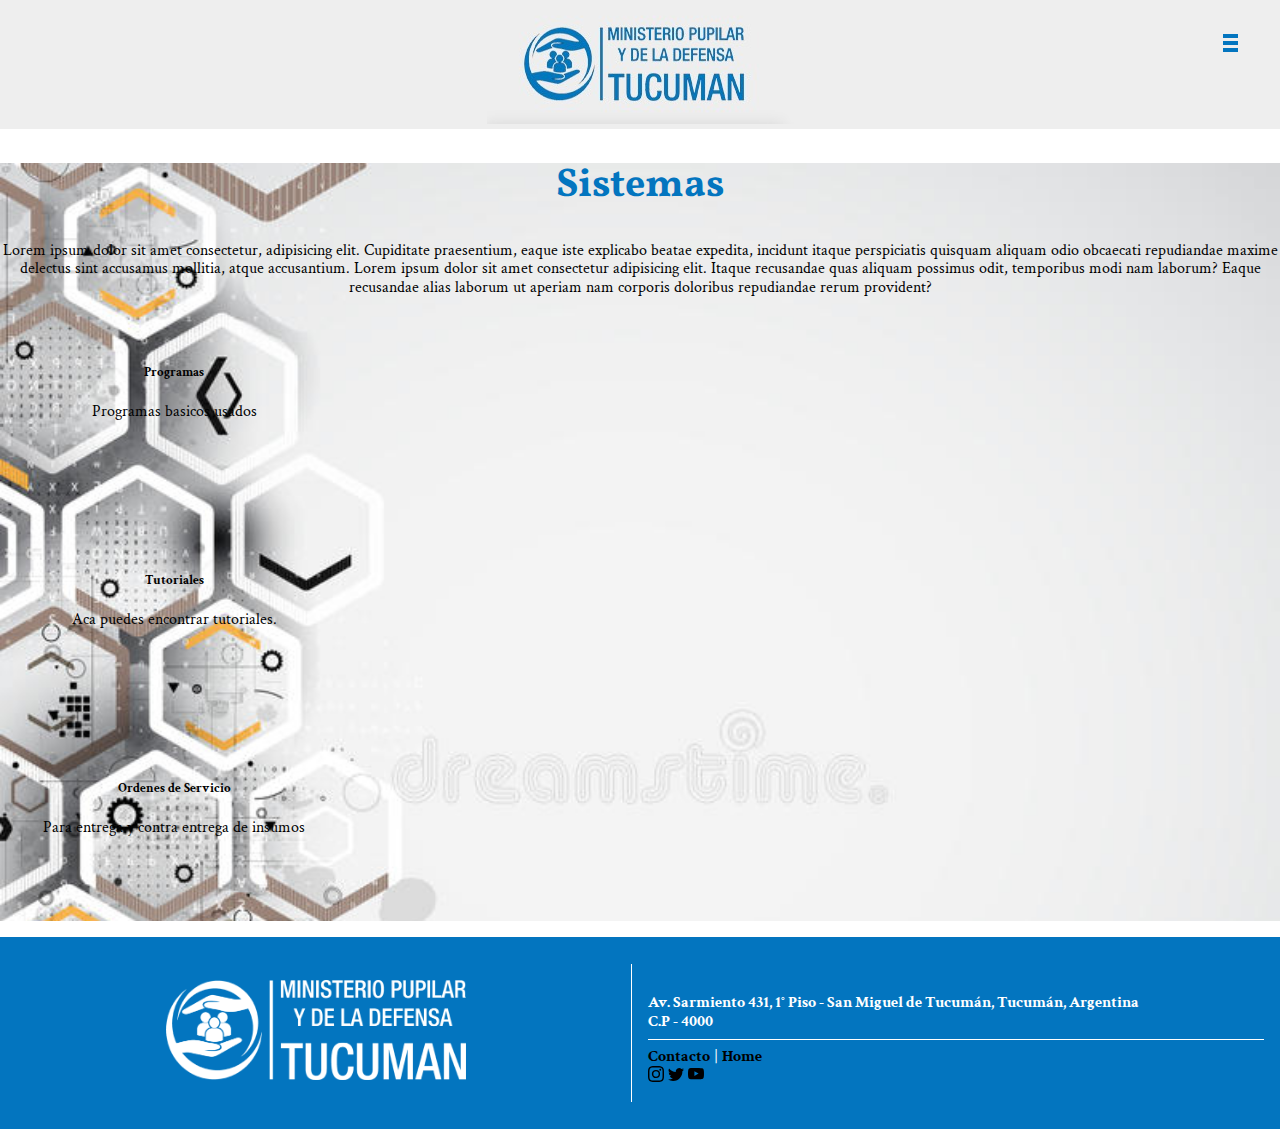
<file: html/sistemas.html>
<!DOCTYPE html>
<html lang="en">

<head>
  <meta charset="UTF-8">
  <meta http-equiv="X-UA-Compatible" content="IE=edge">
  <meta name="viewport" content="width=device-width, initial-scale=1.0">
  <link rel="preconnect" href="https://fonts.googleapis.com">
  <link rel="preconnect" href="https://fonts.gstatic.com" crossorigin>
  <link href="https://fonts.googleapis.com/css2?family=Vollkorn:ital,wght@0,700;1,400&display=swap" rel="stylesheet">
  <link rel="preconnect" href="https://fonts.googleapis.com">
  <link rel="preconnect" href="https://fonts.gstatic.com" crossorigin>
  <link href="https://fonts.googleapis.com/css2?family=Crimson+Text:ital,wght@0,700;1,400&display=swap"
    rel="stylesheet">
  <link rel="stylesheet" href="../style/normalize.css">
  <!-- CSS only -->
  <link href="https://cdn.jsdelivr.net/npm/bootstrap@5.1.0/dist/css/bootstrap.min.css" rel="stylesheet"
    integrity="sha384-KyZXEAg3QhqLMpG8r+8fhAXLRk2vvoC2f3B09zVXn8CA5QIVfZOJ3BCsw2P0p/We" crossorigin="anonymous">
  <link rel="stylesheet" href="../style/style.css">
  <title>Portal Work</title> <!--Fin Title-->
</head>

<body class="sistemas">

  <header>
    <div class="encabezado">
      <a href="index.html">
        <img src="../img/logoGris.jpeg" alt="logo">
      </a>

      <div class="dropdown">
        <!-- three dots -->
        <ul class="dropbtn icons btn-right showLeft" onclick="showDropdown()">
          <li></li>
          <li></li>
          <li></li>
        </ul>
        <!-- menu -->
        <div id="myDropdown" class="dropdown-content">
          <a class="etiqueta" href="index.html">Home</a>
          <a class="etiqueta" href="paginas.html">Acceso del Empleado</a>
          <a class="etiqueta" href="#">Programas</a>
          <a class="etiqueta" href="pedido.html">Pedido de Insumos</a>
          <a class="etiqueta" href="sistemas.html">sistemas</a>
        </div>
      </div>
      <!--FIN DEL ENCABEZADO-->
    </div>
    <!--FIN DEL ENCABEZADO-->
  </header>
  <!--FIN DEL HEADER-->

  <div class="subtitulo subtitulo__sis">

    <h2 class="subtitulo__p">Sistemas</h2>
    <p class="parrafo">Lorem ipsum dolor sit amet consectetur, adipisicing elit. Cupiditate praesentium, eaque iste
      explicabo beatae expedita, incidunt itaque perspiciatis quisquam aliquam odio obcaecati repudiandae maxime
      delectus sint accusamus mollitia, atque accusantium.
      Lorem ipsum dolor sit amet consectetur adipisicing elit. Itaque recusandae quas aliquam possimus odit, temporibus
      modi nam laborum? Eaque recusandae alias laborum ut aperiam nam corporis doloribus repudiandae rerum provident?
    </p>
    <!--Fin subtitulo-->

    <!-- comienzo de box -->
    <div class="box-card">
      <div class="row">
        <div class="col-sm-4">
          <div class="card hoverable" style="width: 18rem;" onclick="alert('1')">
            <div class="card-body card1">
              <h5 class="card-title">Programas</h5>
              <p class="card-text">Programas basicos usados</p>
              <a href="#"> </a>
            </div>
          </div>
        </div>

        <div class="col-sm-4">
          <div class="card hoverable" style="width: 18rem;" onclick="alert('2')">
            <div class="card-body card2">
              <h5 class="card-title">Tutoriales</h5>
              <p class="card-text">Aca puedes encontrar tutoriales.</p>
              <a href="#"> </a>
            </div>
          </div>
        </div>

        <div class="col-sm-4">
          <div class="card hoverable" style="width: 18rem;" onclick="alert('3')">
            <div class="card-body card3">
              <h5 class="card-title">Ordenes de Servicio</h5>
              <p class="card-text">Para entrega y contra entrega de insumos</p>
              <a href="#"> </a>
            </div>
          </div>
        </div>
      </div>
    </div>
    <!--FIN DEL BOX-->
  </div>
  <!--FIN DE LA IMG-FONDO-->


  <!-- comienzo de footer -->
  <footer class="footer">
    <div class="divlogo">
      <a href="index.html">
        <img class="img" src="../img/logo en png.png" alt="logo">
      </a>
    </div>
    <!--fin divlogo-->



    <div class="grupo-2">
      <!--Grupo2-->
      <p class="direccion">Av. Sarmiento 431, 1° Piso - San Miguel de Tucumán, Tucumán, Argentina</p>
      <p class="cp">C.P - 4000</p>
      <div class="linea"></div> <!--fin linea-->
      <a class="linkInterno" href="contacto.html">Contacto</a>
      <span class="m-1">|</span>
      <a class="linkInterno" href="index.html">Home</a>

      <!-- IconosRedes -->
      <div class="social-bar">
        <a class="icon" href="https://www.instagram.com/mpd_tucuman/" target="_blank"><svg
            xmlns="http://www.w3.org/2000/svg" width="16" height="16" fill="currentColor" class="bi bi-instagram"
            viewBox="0 0 16 16">
            <path
              d="M8 0C5.829 0 5.556.01 4.703.048 3.85.088 3.269.222 2.76.42a3.917 3.917 0 0 0-1.417.923A3.927 3.927 0 0 0 .42 2.76C.222 3.268.087 3.85.048 4.7.01 5.555 0 5.827 0 8.001c0 2.172.01 2.444.048 3.297.04.852.174 1.433.372 1.942.205.526.478.972.923 1.417.444.445.89.719 1.416.923.51.198 1.09.333 1.942.372C5.555 15.99 5.827 16 8 16s2.444-.01 3.298-.048c.851-.04 1.434-.174 1.943-.372a3.916 3.916 0 0 0 1.416-.923c.445-.445.718-.891.923-1.417.197-.509.332-1.09.372-1.942C15.99 10.445 16 10.173 16 8s-.01-2.445-.048-3.299c-.04-.851-.175-1.433-.372-1.941a3.926 3.926 0 0 0-.923-1.417A3.911 3.911 0 0 0 13.24.42c-.51-.198-1.092-.333-1.943-.372C10.443.01 10.172 0 7.998 0h.003zm-.717 1.442h.718c2.136 0 2.389.007 3.232.046.78.035 1.204.166 1.486.275.373.145.64.319.92.599.28.28.453.546.598.92.11.281.24.705.275 1.485.039.843.047 1.096.047 3.231s-.008 2.389-.047 3.232c-.035.78-.166 1.203-.275 1.485a2.47 2.47 0 0 1-.599.919c-.28.28-.546.453-.92.598-.28.11-.704.24-1.485.276-.843.038-1.096.047-3.232.047s-2.39-.009-3.233-.047c-.78-.036-1.203-.166-1.485-.276a2.478 2.478 0 0 1-.92-.598 2.48 2.48 0 0 1-.6-.92c-.109-.281-.24-.705-.275-1.485-.038-.843-.046-1.096-.046-3.233 0-2.136.008-2.388.046-3.231.036-.78.166-1.204.276-1.486.145-.373.319-.64.599-.92.28-.28.546-.453.92-.598.282-.11.705-.24 1.485-.276.738-.034 1.024-.044 2.515-.045v.002zm4.988 1.328a.96.96 0 1 0 0 1.92.96.96 0 0 0 0-1.92zm-4.27 1.122a4.109 4.109 0 1 0 0 8.217 4.109 4.109 0 0 0 0-8.217zm0 1.441a2.667 2.667 0 1 1 0 5.334 2.667 2.667 0 0 1 0-5.334z" />
          </svg></a>

        <a class="icon" href="https://twitter.com/MPD_Tucuman" target="_blank"><svg xmlns="http://www.w3.org/2000/svg"
            width="16" height="16" fill="currentColor" class="bi bi-twitter" viewBox="0 0 16 16">
            <path
              d="M5.026 15c6.038 0 9.341-5.003 9.341-9.334 0-.14 0-.282-.006-.422A6.685 6.685 0 0 0 16 3.542a6.658 6.658 0 0 1-1.889.518 3.301 3.301 0 0 0 1.447-1.817 6.533 6.533 0 0 1-2.087.793A3.286 3.286 0 0 0 7.875 6.03a9.325 9.325 0 0 1-6.767-3.429 3.289 3.289 0 0 0 1.018 4.382A3.323 3.323 0 0 1 .64 6.575v.045a3.288 3.288 0 0 0 2.632 3.218 3.203 3.203 0 0 1-.865.115 3.23 3.23 0 0 1-.614-.057 3.283 3.283 0 0 0 3.067 2.277A6.588 6.588 0 0 1 .78 13.58a6.32 6.32 0 0 1-.78-.045A9.344 9.344 0 0 0 5.026 15z" />
          </svg></a>

        <a class="icon" href="https://www.youtube.com/channel/UCugYRy3kEkOjNDVxM4952Vg" target="_blank">
          <svg xmlns="http://www.w3.org/2000/svg" width="16" height="16" fill="currentColor" class="bi bi-youtube"
            viewBox="0 0 16 16">
            <path
              d="M8.051 1.999h.089c.822.003 4.987.033 6.11.335a2.01 2.01 0 0 1 1.415 1.42c.101.38.172.883.22 1.402l.01.104.022.26.008.104c.065.914.073 1.77.074 1.957v.075c-.001.194-.01 1.108-.082 2.06l-.008.105-.009.104c-.05.572-.124 1.14-.235 1.558a2.007 2.007 0 0 1-1.415 1.42c-1.16.312-5.569.334-6.18.335h-.142c-.309 0-1.587-.006-2.927-.052l-.17-.006-.087-.004-.171-.007-.171-.007c-1.11-.049-2.167-.128-2.654-.26a2.007 2.007 0 0 1-1.415-1.419c-.111-.417-.185-.986-.235-1.558L.09 9.82l-.008-.104A31.4 31.4 0 0 1 0 7.68v-.123c.002-.215.01-.958.064-1.778l.007-.103.003-.052.008-.104.022-.26.01-.104c.048-.519.119-1.023.22-1.402a2.007 2.007 0 0 1 1.415-1.42c.487-.13 1.544-.21 2.654-.26l.17-.007.172-.006.086-.003.171-.007A99.788 99.788 0 0 1 7.858 2h.193zM6.4 5.209v4.818l4.157-2.408L6.4 5.209z" />
          </svg></a>

      </div>

    </div>
    <!--Fin Grupo2-->
  </footer>
  <!--Fin footer-->

</body>
<!--Fin body-->

<!-- CODIGO JAVA SCRIPT -->
<!-- JavaScript Bundle with Popper -->
<script src="https://cdn.jsdelivr.net/npm/bootstrap@5.1.0/dist/js/bootstrap.bundle.min.js" 
  integrity="sha384-U1DAWAznBHeqEIlVSCgzq+c9gqGAJn5c/t99JyeKa9xxaYpSvHU5awsuZVVFIhvj" crossorigin="anonymous"></script> <!--Fin boostrap-->
<script src="../js/comp.js"></script>
<script src="https://ajax.googleapis.com/ajax/libs/jquery/3.5.1/jquery.min.js"></script> <!--Fin Ajax-->
<script src="https://cdnjs.cloudflare.com/ajax/libs/popper.js/1.16.0/umd/popper.min.js"></script> <!--Fin Grupo2-->
<script src="https://maxcdn.bootstrapcdn.com/bootstrap/4.5.2/js/bootstrap.min.js"></script>

</html>
</file>
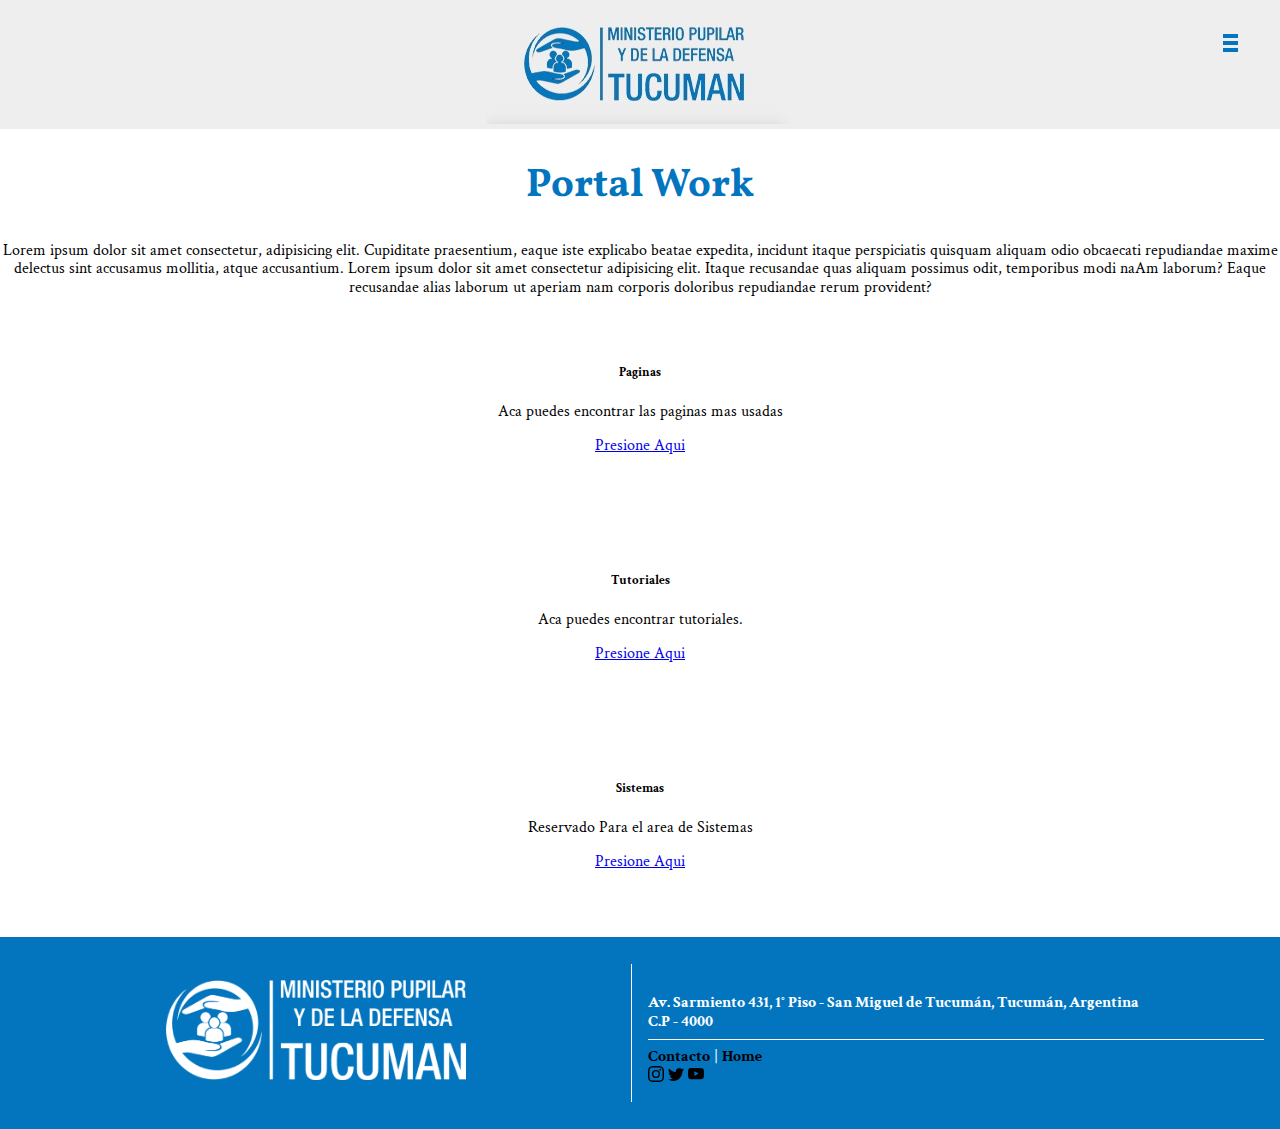
<file: html/tutoriales.html>
<!DOCTYPE html>
<html lang="en">

<head>
  <meta charset="UTF-8">
  <meta http-equiv="X-UA-Compatible" content="IE=edge">
  <meta name="viewport" content="width=device-width, initial-scale=1.0">
  <!-- PRECONECT -->
  <link rel="preconnect" href="https://fonts.googleapis.com">
  <link rel="preconnect" href="https://fonts.gstatic.com" crossorigin>
  <!-- FUENTES -->
  <link href="https://fonts.googleapis.com/css2?family=Vollkorn:ital,wght@0,700;1,400&display=swap" rel="stylesheet">
  <link rel="preconnect" href="https://fonts.googleapis.com">
  <link rel="preconnect" href="https://fonts.gstatic.com" crossorigin>
  <link href="https://fonts.googleapis.com/css2?family=Crimson+Text:ital,wght@0,700;1,400&display=swap"
    rel="stylesheet">
  <!-- NORMALIZE -->
  <link rel="stylesheet" href="../style/normalize.css">
  <!-- BOOSTRAP -->
  <link href="https://cdn.jsdelivr.net/npm/bootstrap@5.1.0/dist/css/bootstrap.min.css" rel="stylesheet"
    integrity="sha384-KyZXEAg3QhqLMpG8r+8fhAXLRk2vvoC2f3B09zVXn8CA5QIVfZOJ3BCsw2P0p/We" crossorigin="anonymous">
  <!-- STYLE CSS -->
  <link rel="stylesheet" href="../style/style.css">

  <!-- TITLE -->
  <title>Portal Work</title>
</head>

<body>
  <header>
    <div class="encabezado">
      <a href="index.html">
        <img src="../img/logoGris.jpeg" alt="logo">
      </a>

      <div class="dropdown">
        <!-- three dots -->
        <ul class="dropbtn icons btn-right showLeft" onclick="showDropdown()">
          <li></li>
          <li></li>
          <li></li>
        </ul>
        <!-- menu -->
        <div id="myDropdown" class="dropdown-content">
          <a class="etiqueta" href="index.html">Home</a>
          <a class="etiqueta" href="paginas.html">Acceso del Empleado</a>
          <a class="etiqueta" href="#">Programas</a>
          <a class="etiqueta" href="pedido.html">Pedido de Insumos</a>
          <a class="etiqueta" href="sistemas.html">Sistemas</a>
        </div>
      </div>
      <!--FIN DEL ENCABEZADO-->
    </div>
    <!--FIN DEL ENCABEZADO-->
  </header>
  <!--FIN DEL HEADER-->

  <div class="container">
    <div class="subtitulo">
      <h2 class="subtitulo__p">Portal Work</h2>
      <p class="parrafo">Lorem ipsum dolor sit amet consectetur, adipisicing elit. Cupiditate praesentium, eaque iste
        explicabo beatae expedita, incidunt itaque perspiciatis quisquam aliquam odio obcaecati repudiandae maxime
        delectus sint accusamus mollitia, atque accusantium.
        Lorem ipsum dolor sit amet consectetur adipisicing elit. Itaque recusandae quas aliquam possimus odit,
        temporibus modi naAm laborum? Eaque recusandae alias laborum ut aperiam nam corporis doloribus repudiandae rerum
        provident?
      </p>
    </div>
    <!--Fin subtitulo-->

    <!-- comienzo de box -->
    <div class="box-card row">
      <div class="col-sm-12 col-md-6 col-lg-4 card">
        <div class="card hoverable" onclick="alert('1')">
          <div class="card-body card1">
            <h5 class="card-title">Paginas</h5>
            <p class="card-text">Aca puedes encontrar las paginas mas usadas</p>
            <a href="paginas.html" class="btn btn-primary">Presione Aqui</a>
          </div>
        </div>
      </div>

      <div class="col-sm-12 col-md-6 col-lg-4 card">
        <div class="card hoverable" onclick="alert('2')">
          <div class="card-body card2">
            <h5 class="card-title">Tutoriales</h5>
            <p class="card-text">Aca puedes encontrar tutoriales.</p>
            <a href="tutoriales.html" class="btn btn-primary">Presione Aqui</a>
          </div>
        </div>
      </div>

      <div class="col-sm-12 col-md-6 col-lg-4 card">
        <div class="card hoverable" oneclick="alert('3')">
          <div class="card-body card3">
            <h5 class="card-title">Sistemas</h5>
            <p class="card-text">Reservado Para el area de Sistemas</p>
            <a href="sistemas.html" class="btn btn-primary">Presione Aqui</a>
          </div>
        </div>
      </div>
    </div>
    <!--FIN DEL BOX-->
  </div>

  <!-- comienzo de footer -->
  <footer class="footer">
    <div class="divlogo">
      <a href="index.html">
        <img class="img" src="../img/logo en png.png" alt="logo">
      </a>
    </div>



    <div class="grupo-2">
      <!--Grupo2-->
      <p class="direccion">Av. Sarmiento 431, 1° Piso - San Miguel de Tucumán, Tucumán, Argentina</p>
      <p class="cp">C.P - 4000</p>
      <div class="linea"></div>
      <a class="linkInterno" href="contacto.html">Contacto</a>
      <span class="m-1">|</span>
      <a class="linkInterno" href="index.html">Home</a>

      <!-- IconosRedes -->
      <div class="social-bar">
        <a class="icon" href="https://www.instagram.com/mpd_tucuman/" target="_blank"><svg
            xmlns="http://www.w3.org/2000/svg" width="16" height="16" fill="currentColor" class="bi bi-instagram"
            viewBox="0 0 16 16">
            <path
              d="M8 0C5.829 0 5.556.01 4.703.048 3.85.088 3.269.222 2.76.42a3.917 3.917 0 0 0-1.417.923A3.927 3.927 0 0 0 .42 2.76C.222 3.268.087 3.85.048 4.7.01 5.555 0 5.827 0 8.001c0 2.172.01 2.444.048 3.297.04.852.174 1.433.372 1.942.205.526.478.972.923 1.417.444.445.89.719 1.416.923.51.198 1.09.333 1.942.372C5.555 15.99 5.827 16 8 16s2.444-.01 3.298-.048c.851-.04 1.434-.174 1.943-.372a3.916 3.916 0 0 0 1.416-.923c.445-.445.718-.891.923-1.417.197-.509.332-1.09.372-1.942C15.99 10.445 16 10.173 16 8s-.01-2.445-.048-3.299c-.04-.851-.175-1.433-.372-1.941a3.926 3.926 0 0 0-.923-1.417A3.911 3.911 0 0 0 13.24.42c-.51-.198-1.092-.333-1.943-.372C10.443.01 10.172 0 7.998 0h.003zm-.717 1.442h.718c2.136 0 2.389.007 3.232.046.78.035 1.204.166 1.486.275.373.145.64.319.92.599.28.28.453.546.598.92.11.281.24.705.275 1.485.039.843.047 1.096.047 3.231s-.008 2.389-.047 3.232c-.035.78-.166 1.203-.275 1.485a2.47 2.47 0 0 1-.599.919c-.28.28-.546.453-.92.598-.28.11-.704.24-1.485.276-.843.038-1.096.047-3.232.047s-2.39-.009-3.233-.047c-.78-.036-1.203-.166-1.485-.276a2.478 2.478 0 0 1-.92-.598 2.48 2.48 0 0 1-.6-.92c-.109-.281-.24-.705-.275-1.485-.038-.843-.046-1.096-.046-3.233 0-2.136.008-2.388.046-3.231.036-.78.166-1.204.276-1.486.145-.373.319-.64.599-.92.28-.28.546-.453.92-.598.282-.11.705-.24 1.485-.276.738-.034 1.024-.044 2.515-.045v.002zm4.988 1.328a.96.96 0 1 0 0 1.92.96.96 0 0 0 0-1.92zm-4.27 1.122a4.109 4.109 0 1 0 0 8.217 4.109 4.109 0 0 0 0-8.217zm0 1.441a2.667 2.667 0 1 1 0 5.334 2.667 2.667 0 0 1 0-5.334z" />
          </svg></a>
        <a class="icon" href="https://twitter.com/MPD_Tucuman" target="_blank"><svg xmlns="http://www.w3.org/2000/svg"
            width="16" height="16" fill="currentColor" class="bi bi-twitter" viewBox="0 0 16 16">
            <path
              d="M5.026 15c6.038 0 9.341-5.003 9.341-9.334 0-.14 0-.282-.006-.422A6.685 6.685 0 0 0 16 3.542a6.658 6.658 0 0 1-1.889.518 3.301 3.301 0 0 0 1.447-1.817 6.533 6.533 0 0 1-2.087.793A3.286 3.286 0 0 0 7.875 6.03a9.325 9.325 0 0 1-6.767-3.429 3.289 3.289 0 0 0 1.018 4.382A3.323 3.323 0 0 1 .64 6.575v.045a3.288 3.288 0 0 0 2.632 3.218 3.203 3.203 0 0 1-.865.115 3.23 3.23 0 0 1-.614-.057 3.283 3.283 0 0 0 3.067 2.277A6.588 6.588 0 0 1 .78 13.58a6.32 6.32 0 0 1-.78-.045A9.344 9.344 0 0 0 5.026 15z" />
          </svg></a>
        <a class="icon" href="https://www.youtube.com/channel/UCugYRy3kEkOjNDVxM4952Vg" target="_blank">
          <svg xmlns="http://www.w3.org/2000/svg" width="16" height="16" fill="currentColor" class="bi bi-youtube"
            viewBox="0 0 16 16">
            <path
              d="M8.051 1.999h.089c.822.003 4.987.033 6.11.335a2.01 2.01 0 0 1 1.415 1.42c.101.38.172.883.22 1.402l.01.104.022.26.008.104c.065.914.073 1.77.074 1.957v.075c-.001.194-.01 1.108-.082 2.06l-.008.105-.009.104c-.05.572-.124 1.14-.235 1.558a2.007 2.007 0 0 1-1.415 1.42c-1.16.312-5.569.334-6.18.335h-.142c-.309 0-1.587-.006-2.927-.052l-.17-.006-.087-.004-.171-.007-.171-.007c-1.11-.049-2.167-.128-2.654-.26a2.007 2.007 0 0 1-1.415-1.419c-.111-.417-.185-.986-.235-1.558L.09 9.82l-.008-.104A31.4 31.4 0 0 1 0 7.68v-.123c.002-.215.01-.958.064-1.778l.007-.103.003-.052.008-.104.022-.26.01-.104c.048-.519.119-1.023.22-1.402a2.007 2.007 0 0 1 1.415-1.42c.487-.13 1.544-.21 2.654-.26l.17-.007.172-.006.086-.003.171-.007A99.788 99.788 0 0 1 7.858 2h.193zM6.4 5.209v4.818l4.157-2.408L6.4 5.209z" />
          </svg></a>
      </div>

    </div>
    <!--Fin Grupo2-->
  </footer>
  <!--Fin footer-->

</body>
<!--Fin body-->

<!-- CODIGO JAVA SCRIPT -->
<!-- JavaScript Bundle with Popper -->
<script src="https://cdn.jsdelivr.net/npm/bootstrap@5.1.0/dist/js/bootstrap.bundle.min.js"
  integrity="sha384-U1DAWAznBHeqEIlVSCgzq+c9gqGAJn5c/t99JyeKa9xxaYpSvHU5awsuZVVFIhvj" crossorigin="anonymous"></script>
<script src="../js/comp.js"></script>
<script src="https://ajax.googleapis.com/ajax/libs/jquery/3.5.1/jquery.min.js"></script>
<script src="https://cdnjs.cloudflare.com/ajax/libs/popper.js/1.16.0/umd/popper.min.js"></script>
<script src="https://maxcdn.bootstrapcdn.com/bootstrap/4.5.2/js/bootstrap.min.js"></script>

</html>
</file>
<file: style/style.css>
/* accesos directos */
:root {
    --colorLogo: #eeeeee;
    --colorPrimario: #0375bf;
    --negro: black;

    --fuentePrimaria: 'Vollkorn', serif;
    --fuenteSecundaria: 'Crimson Text', serif;
}

html {
    /* font-size: 62.5%; */
    box-sizing: border-box;
 }
 *, *:before, *:after {
    box-sizing: inherit;
 }


/* Globales */
body {
    font-family: var(--fuenteSecundaria);
}


h1 {
    font-size: 3rem;

}

h2 {
    font-size: 2.5rem;

}
h3 {
    font-size: 2rem;
}

/* Encabezado */
.encabezado {
    background-color: var(--colorLogo);
    display: flex;
    justify-content: center;
}

.subtitulo__p {
    text-align: center;
    color: var(--colorPrimario);
    font-family: var(--fuentePrimaria);
}

.parrafo {
    text-align: center;
    font-size: 1rem;
    color: black;
}

/* FOOTER */
 
.footer {
    height: 18rem;
    margin: 1rem auto 0 auto;
    display: flex;
    flex-direction: column;
    align-items: center;
    text-align: center;
    background-color: var(--colorPrimario);
    color: white;
} 



@media (min-width: 548px) {
    .footer {
        display: grid;
        grid-template-columns: repeat(2, 1fr);
        gap: 1rem;
        height: 12rem;
    }
    .grupo-2 {
        text-align: left;
    }
    .divlogo {
        border-right:1px solid white;
    }
    .linea {
        border-bottom: 1px solid white;
        margin-right: 1rem;
        margin-top: .5rem;
        margin-bottom: .5rem;
    }
} 
.img {
    width: 300px; height: 100px;
    margin: 1rem auto;
   
}

.direccion {
   font-size: 1rem;
   font-weight: bold;
   margin-bottom: 0;
}

.cp {
    font-size: 1rem;
    font-weight: bold;
    margin: 0 auto;
}

.linkInterno {
    color: black;
    text-decoration: none;
    font-weight: bold;

}

.linkInterno:hover {
    color: white;
}

/* ICONOS FOOTER  */
.icon{
    color: black;
    text-decoration: none;
}
.icon:hover {
    color: white;
}


.redes {
    justify-content: space-between;
}


/* CONTACTO FORMULARIO*/

.formulario {
    box-shadow: 5px 5px 10px 0px rgba(0,0,0,0.46);
    -moz-box-shadow: 5px 5px 10px 0px rgba(0,0,0,0.46);
    height: auto;
    margin: 0 auto;
    font-size: 1rem;
    padding: 10px;
    color: white;
}

.boton {
    text-transform: uppercase;
    background-color: var(--colorPrimario);
    color: blanchedalmond;
    border-radius: 4px;
    border-color: var(--colorPrimario);
    margin-left: 45%;
    margin-bottom: 1rem;
}



/* imagen de fondo */
/* AREA SISTEMAS */

.imgfondo {
    background-repeat: no-repeat;
    width: 100%;
    display: flex;
    flex-direction: column;
    align-items: center;
}

.subtitulo__sis {
    background-image: url(../img/solución-abstracta-del-negocio-de-la-informática-de-internet-36076046.jpg);
    background-repeat: no-repeat;
    background-size: cover;
    margin-top: 0 auto;
}

/* CAROUSEL */
.showLeft{
    background-color: var(--colorLogo) !important;
    border:1px solid var(--colorLogo) !important;
    text-shadow: none !important;
    color:#fff !important;
    padding:10px;
}

.icons li {
    background: none repeat scroll 0 0 var(--colorPrimario);
    height: 4px;
    width: 15px;
    line-height: 0;
    list-style: none outside none;
    margin-right: 15px;
    margin-top: 3px;
    vertical-align: top;
    border-radius:0%;
    pointer-events: none;
    
}

.btn-left {
    left: 0.4em;
}

.btn-right {
    right: 0.4em;
}

.btn-left, .btn-right {
    position: absolute;
    top: 0.24em;
}

.dropbtn {
    background-color: var(--colorLogo);
    color: white;
    font-size: 16px;
    border: none;
    cursor: pointer;
    z-index: 2;
}

.dropbtn:hover, .dropbtn:focus {
    background-color:var(--colorLogo);
}

.dropdown {
    position: absolute;
    display: inline-block;
    right: 0.6em;
    z-index: 1;
}

.dropdown-content {
    display: none;
    position: relative;
    margin-top: 60px;
    background-color: #f9f9f9;
    min-width: 160px;
    overflow: auto;
    box-shadow: 0px 8px 16px 0px rgba(0,0,0,0.2);
    z-index: 1;
    
    
}
.etiqueta{
    
    border-bottom: 3px solid gainsboro;
}

.dropdown-content a {
    color:white;
    padding: 12px 16px;
    text-decoration: none;
    text-align: center;
    display: block;
    font-size: 1rem;
    background: var(--colorPrimario);
    font-family:var(--fuentePrimaria);
}

.dropdown a:hover {background-color: #4d57dd}

.show {display:block;}

.icon{
    color: black;
    text-decoration: none;
}

.carousel-inner img {
    margin: auto;
  }

div.c-wrapper{
    width: 80%; /* for example */
    margin: auto;
}

.carousel-inner > .item > img, 
.carousel-inner > .item > a > img{
width: 100%; /* use this, or not */
margin: auto;
}

.carousel-inner > .item > img {
    margin: 0 auto;
}

.carousel .item img {
    left: -9999px;  /*important */
    right: -9999px;  /*important */
    margin: 0 auto;  /*important */
    max-width: none;  /*important */
    min-width: 100%;
    position: absolute;
    background-position: center center;
 }

 #carousel-example-generic{
    margin:auto;
}
.row > div{
    
    
    padding: 30px;
    border: white;
    height: 12rem;
    margin: 1rem auto 0 auto;
    text-align: center;

  }
  .col-6 p {
      margin-bottom: 6px;
  }
  .col-6 a {
    margin-bottom: 6px;
}

/* CONTENIDO CARD */

.contenidoCard {
    display: grid;
    flex-direction: column;
    grid-template-columns: repeat(3, 1fr);
    gap: 1rem;
}
.divisorCard {
    background-color: var(--colorPrimario);
    color: white;
    text-align: center;
}
</file>
